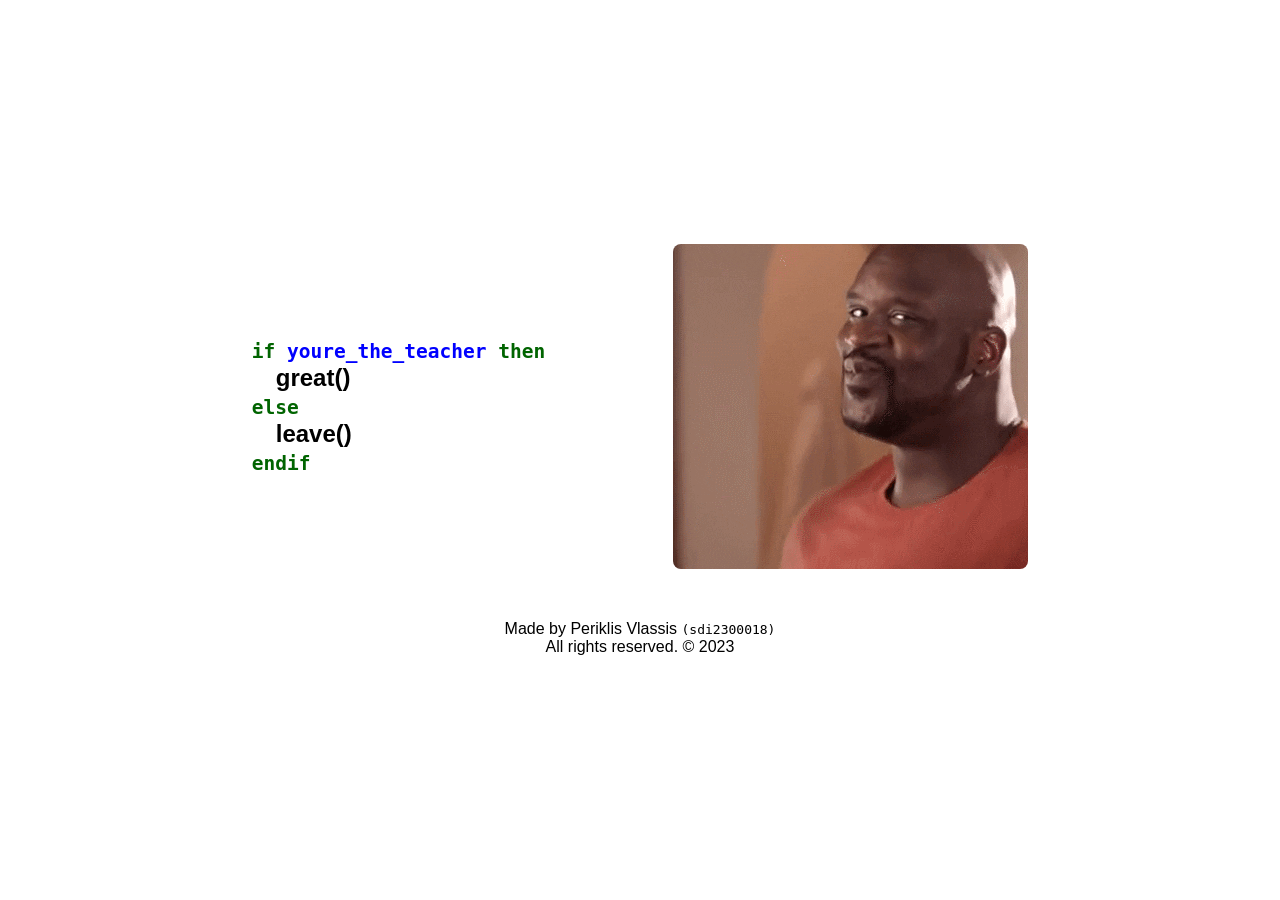
<file: index.htm>
<!DOCTYPE html>
<html lang="en">
  <head>
    <meta charset="UTF-8" />
    <meta name="viewport" content="width=device-width, initial-scale=1.0" />
    <title>Hello, friend ???</title>
  </head>

  <body>
    <div class="wrapper-wrapper">
      <div class="wrapper">
        <h2>
          <code>
            <span style="color: darkgreen">if</span>
            <span style="color: blue">youre_the_teacher</span>
            <span style="color: darkgreen">then</span>
          </code>
          <br />
          &emsp;great()
          <br />
          <code style="color: darkgreen">else</code>
          <br />
          &emsp;leave()
          <br />
          <code style="color: darkgreen">endif</code>
        </h2>
        <img src="/public/cool.gif" alt="haha" />
      </div>

      <p style="margin-top: 4%">
        Made by Periklis Vlassis <code>(sdi2300018)</code>
      </p>
      <p>All rights reserved. © 2023</p>
    </div>
  </body>

  <style>
    * {
      margin: 0;
      box-sizing: border-box;
    }
    body {
      font-family: "Segoe UI", Tahoma, Geneva, Verdana, sans-serif;
    }
    html,
    body,
    .wrapper-wrapper {
      width: 100%;
      height: 100%;
      /* overflow: hidden; */
    }
    .wrapper-wrapper {
      display: flex;
      flex-direction: column;
      align-items: center;
      justify-content: center;
    }
    .wrapper {
      display: flex;
      align-items: center;
      justify-content: center;
      width: 100%;
    }
    img {
      border-radius: 8px;
      margin-left: 10%;
    }
    @media only screen and (max-width: 850px) {
      .wrapper {
        flex-direction: column-reverse;
      }
      .wrapper img {
        margin-bottom: 24px;
        margin-left: 0;
      }
    }
    /* This is an easter egg, if you found it congrats! */
  </style>
</html>
</file>
